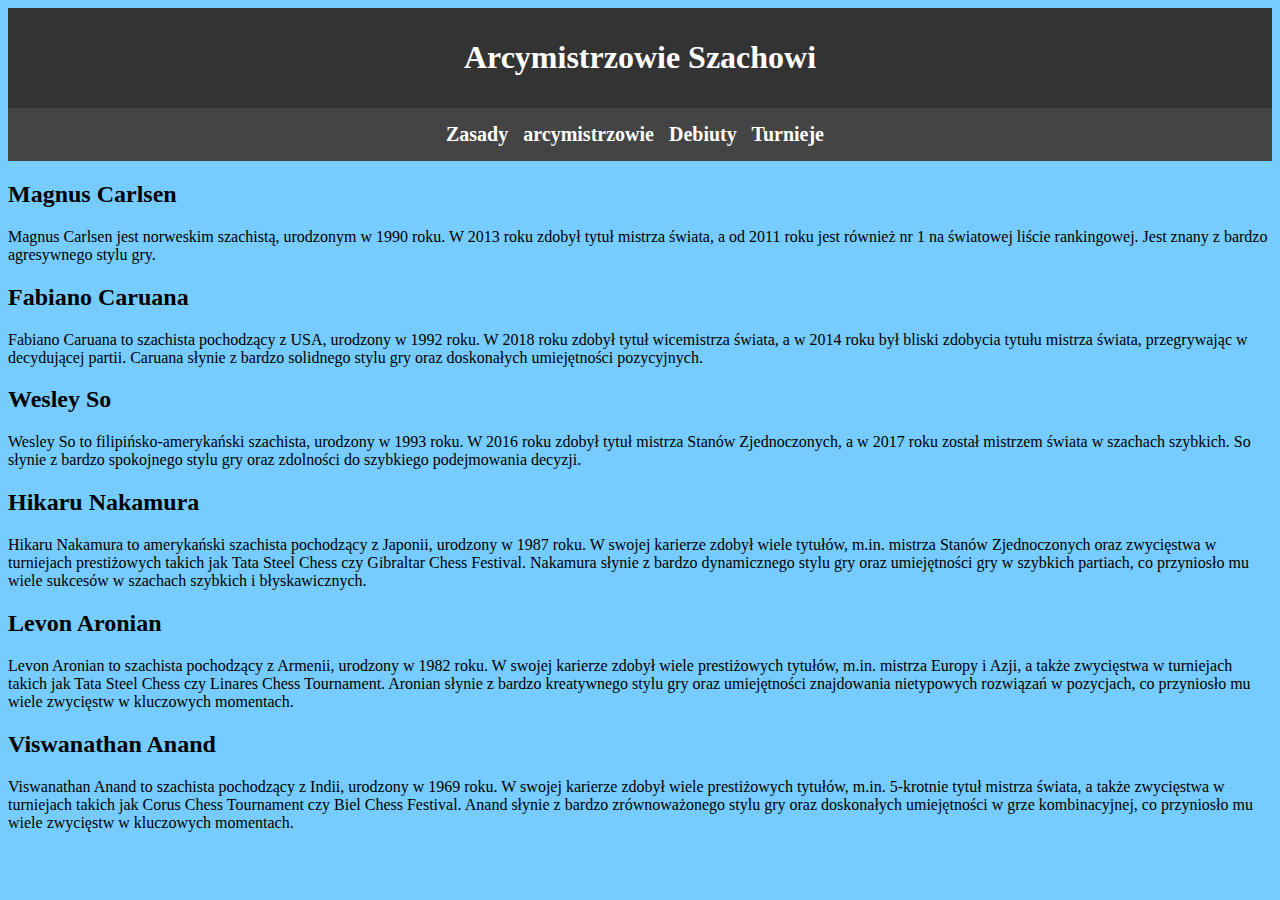
<file: arcymistrzowie.html>
<!DOCTYPE html>
<html>
<head>
	<title>Arcymistrzowie</title>
	<meta charset="UTF-8">
	<link rel="stylesheet" type="text/css" href="style a.css">
</head>
<body>
	<header>
		<h1>Arcymistrzowie Szachowi</h1>
	</header>
	<nav>
		<a style="text-decoration:none" href="zasady.html"><font color="white">Zasady</font></a>&nbsp&nbsp
		<a style="text-decoration:none" href="arcymistrzowie.html"><font color="white">arcymistrzowie</font></a>&nbsp&nbsp  
		<a style="text-decoration:none" href="debiuty.html"><font color="white">Debiuty</font></a>&nbsp&nbsp
        <a style="text-decoration:none" href="turnieje.html"><font color="white">Turnieje</font></a>&nbsp&nbsp
	</nav>
	<main>
			<h2>Magnus Carlsen</h2>
			<p>Magnus Carlsen jest norweskim szachistą, urodzonym w 1990 roku. W 2013 roku zdobył tytuł mistrza świata, a od 2011 roku jest również nr 1 na światowej liście rankingowej. Jest znany z bardzo agresywnego stylu gry.</p>
			<h2>Fabiano Caruana</h2>
			<p>Fabiano Caruana to szachista pochodzący z USA, urodzony w 1992 roku. W 2018 roku zdobył tytuł wicemistrza świata, a w 2014 roku był bliski zdobycia tytułu mistrza świata, przegrywając w decydującej partii. Caruana słynie z bardzo solidnego stylu gry oraz doskonałych umiejętności pozycyjnych.</p>
			<h2>Wesley So</h2>
			<p>Wesley So to filipińsko-amerykański szachista, urodzony w 1993 roku. W 2016 roku zdobył tytuł mistrza Stanów Zjednoczonych, a w 2017 roku został mistrzem świata w szachach szybkich. So słynie z bardzo spokojnego stylu gry oraz zdolności do szybkiego podejmowania decyzji.</p>
            <h2>Hikaru Nakamura</h2>
            <p>Hikaru Nakamura to amerykański szachista pochodzący z Japonii, urodzony w 1987 roku. W swojej karierze zdobył wiele tytułów, m.in. mistrza Stanów Zjednoczonych oraz zwycięstwa w turniejach prestiżowych takich jak Tata Steel Chess czy Gibraltar Chess Festival. Nakamura słynie z bardzo dynamicznego stylu gry oraz umiejętności gry w szybkich partiach, co przyniosło mu wiele sukcesów w szachach szybkich i błyskawicznych.</p>
            <h2>Levon Aronian</h2>
            <p>Levon Aronian to szachista pochodzący z Armenii, urodzony w 1982 roku. W swojej karierze zdobył wiele prestiżowych tytułów, m.in. mistrza Europy i Azji, a także zwycięstwa w turniejach takich jak Tata Steel Chess czy Linares Chess Tournament. Aronian słynie z bardzo kreatywnego stylu gry oraz umiejętności znajdowania nietypowych rozwiązań w pozycjach, co przyniosło mu wiele zwycięstw w kluczowych momentach.</p>
            <h2>Viswanathan Anand</h2>
            <p>Viswanathan Anand to szachista pochodzący z Indii, urodzony w 1969 roku. W swojej karierze zdobył wiele prestiżowych tytułów, m.in. 5-krotnie tytuł mistrza świata, a także zwycięstwa w turniejach takich jak Corus Chess Tournament czy Biel Chess Festival. Anand słynie z bardzo zrównoważonego stylu gry oraz doskonałych umiejętności w grze kombinacyjnej, co przyniosło mu wiele zwycięstw w kluczowych momentach.</p>
        </main>
</body>
</html>
</file>
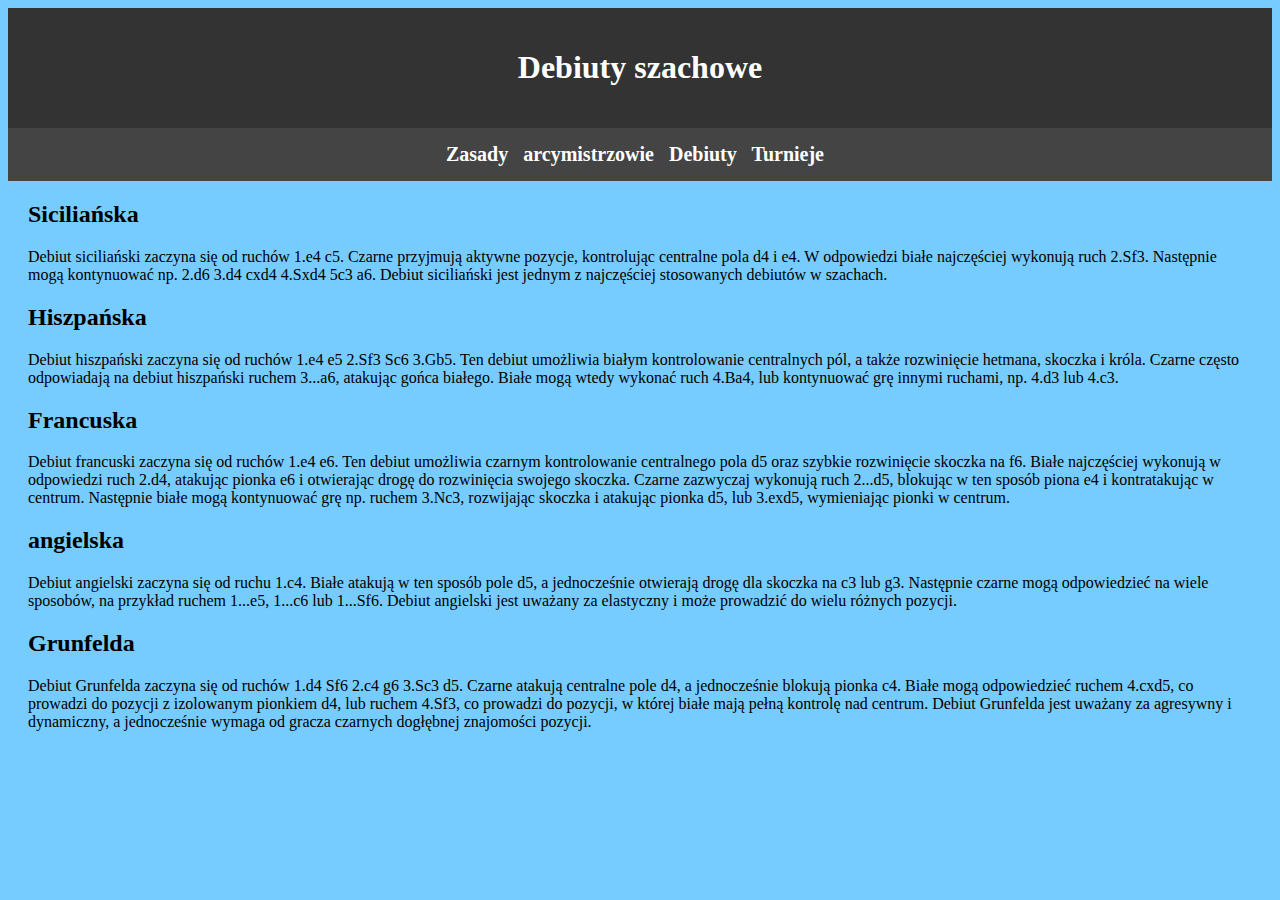
<file: debiuty.html>
<!DOCTYPE html>
<html>
<head>
	<title>Debiuty szachowe</title>
    <link rel="stylesheet" href="style d.css">
</head>
<body>
	<header>
		<h1>Debiuty szachowe</h1>
	</header>
	<nav>
		<a style="text-decoration:none" href="zasady.html"><font color="white">Zasady</font></a>&nbsp&nbsp
		<a style="text-decoration:none" href="arcymistrzowie.html"><font color="white">arcymistrzowie</font></a>&nbsp&nbsp  
		<a style="text-decoration:none" href="debiuty.html"><font color="white">Debiuty</font></a>&nbsp&nbsp
        <a style="text-decoration:none" href="turnieje.html"><font color="white">Turnieje</font></a>&nbsp&nbsp
	</nav>
	<main>
		<h2>Siciliańska</h2>
		<p>Debiut siciliański zaczyna się od ruchów 1.e4 c5. Czarne przyjmują aktywne pozycje, kontrolując centralne pola d4 i e4. W odpowiedzi białe najczęściej wykonują ruch 2.Sf3. Następnie mogą kontynuować np. 2.d6 3.d4 cxd4 4.Sxd4 5c3 a6. Debiut siciliański jest jednym z najczęściej stosowanych debiutów w szachach.</p>
		<h2>Hiszpańska</h2>
		<p>Debiut hiszpański zaczyna się od ruchów 1.e4 e5 2.Sf3 Sc6 3.Gb5. Ten debiut umożliwia białym kontrolowanie centralnych pól, a także rozwinięcie hetmana, skoczka i króla. Czarne często odpowiadają na debiut hiszpański ruchem 3...a6, atakując gońca białego. Białe mogą wtedy wykonać ruch 4.Ba4, lub kontynuować grę innymi ruchami, np. 4.d3 lub 4.c3.</p>
		<h2>Francuska</h2>
		<p>Debiut francuski zaczyna się od ruchów 1.e4 e6. Ten debiut umożliwia czarnym kontrolowanie centralnego pola d5 oraz szybkie rozwinięcie skoczka na f6. Białe najczęściej wykonują w odpowiedzi ruch 2.d4, atakując pionka e6 i otwierając drogę do rozwinięcia swojego skoczka. Czarne zazwyczaj wykonują ruch 2...d5, blokując w ten sposób piona e4 i kontratakując w centrum. Następnie białe mogą kontynuować grę np. ruchem 3.Nc3, rozwijając skoczka i atakując pionka d5, lub 3.exd5, wymieniając pionki w centrum.</p>
		<h2>angielska</h2>
		<p>Debiut angielski zaczyna się od ruchu 1.c4. Białe atakują w ten sposób pole d5, a jednocześnie otwierają drogę dla skoczka na c3 lub g3. Następnie czarne mogą odpowiedzieć na wiele sposobów, na przykład ruchem 1...e5, 1...c6 lub 1...Sf6. Debiut angielski jest uważany za elastyczny i może prowadzić do wielu różnych pozycji.</p>
		<h2>Grunfelda</h2>
		<p>Debiut Grunfelda zaczyna się od ruchów 1.d4 Sf6 2.c4 g6 3.Sc3 d5. Czarne atakują centralne pole d4, a jednocześnie blokują pionka c4. Białe mogą odpowiedzieć ruchem 4.cxd5, co prowadzi do pozycji z izolowanym pionkiem d4, lub ruchem 4.Sf3, co prowadzi do pozycji, w której białe mają pełną kontrolę nad centrum. Debiut Grunfelda jest uważany za agresywny i dynamiczny, a jednocześnie wymaga od gracza czarnych dogłębnej znajomości pozycji.</p>
    </main>
</body>
</html>
</file>
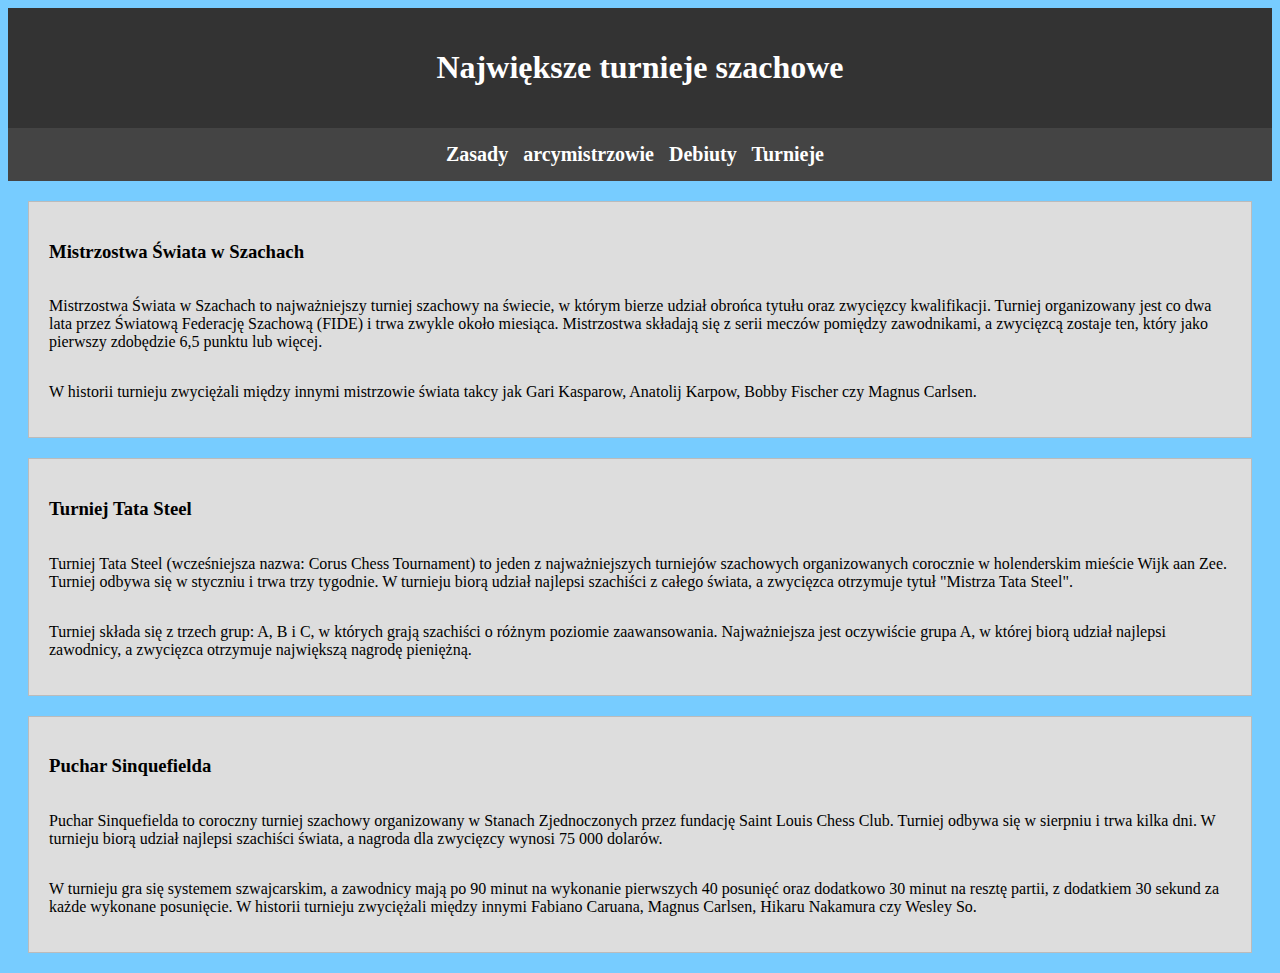
<file: turnieje.html>
<!DOCTYPE html>
<html>
    <head>
        <meta charset="utf-8">
        <title>Turnieje</title>
        <link rel="stylesheet" href="style t.css">
    </head>
    <body>
        <header>
            <h1>Największe turnieje szachowe</h1>
        </header>
        <nav>
		<a style="text-decoration:none" href="zasady.html"><font color="white">Zasady</font></a>&nbsp&nbsp
		<a style="text-decoration:none" href="arcymistrzowie.html"><font color="white">arcymistrzowie</font></a>&nbsp&nbsp  
		<a style="text-decoration:none" href="debiuty.html"><font color="white">Debiuty</font></a>&nbsp&nbsp
        <a style="text-decoration:none" href="turnieje.html"><font color="white">Turnieje</font></a>&nbsp&nbsp
	</nav>
        <section>
            <div class="tournament" id="world-chess-championship">
                <h3>Mistrzostwa Świata w Szachach</h3>
                <p>Mistrzostwa Świata w Szachach to najważniejszy turniej szachowy na świecie, w którym bierze udział obrońca tytułu oraz zwycięzcy kwalifikacji. Turniej organizowany jest co dwa lata przez Światową Federację Szachową (FIDE) i trwa zwykle około miesiąca. Mistrzostwa składają się z serii meczów pomiędzy zawodnikami, a zwycięzcą zostaje ten, który jako pierwszy zdobędzie 6,5 punktu lub więcej.</p>
                <p>W historii turnieju zwyciężali między innymi mistrzowie świata takcy jak Gari Kasparow, Anatolij Karpow, Bobby Fischer czy Magnus Carlsen.</p>
            </div>
            <div class="tournament" id="tata-steel-chess-tournament">
                <h3>Turniej Tata Steel</h3>
                <p>Turniej Tata Steel (wcześniejsza nazwa: Corus Chess Tournament) to jeden z najważniejszych turniejów szachowych organizowanych corocznie w holenderskim mieście Wijk aan Zee. Turniej odbywa się w styczniu i trwa trzy tygodnie. W turnieju biorą udział najlepsi szachiści z całego świata, a zwycięzca otrzymuje tytuł "Mistrza Tata Steel".</p>
                <p>Turniej składa się z trzech grup: A, B i C, w których grają szachiści o różnym poziomie zaawansowania. Najważniejsza jest oczywiście grupa A, w której biorą udział najlepsi zawodnicy, a zwycięzca otrzymuje największą nagrodę pieniężną.</p>
            </div>
            <div class="tournament" id="sinquefield-cup">
                <h3>Puchar Sinquefielda</h3>
                <p>Puchar Sinquefielda to coroczny turniej szachowy organizowany w Stanach Zjednoczonych przez fundację Saint Louis Chess Club. Turniej odbywa się w sierpniu i trwa kilka dni. W turnieju biorą udział najlepsi szachiści świata, a nagroda dla zwycięzcy wynosi 75 000 dolarów.</p>
                <p>W turnieju gra się systemem szwajcarskim, a zawodnicy mają po 90 minut na wykonanie pierwszych 40 posunięć oraz dodatkowo 30 minut na resztę partii, z dodatkiem 30 sekund za każde wykonane posunięcie. W historii turnieju zwyciężali między innymi Fabiano Caruana, Magnus Carlsen, Hikaru Nakamura czy Wesley So.</p>
            </div>
        </section>       
    </body>
</html>
</file>
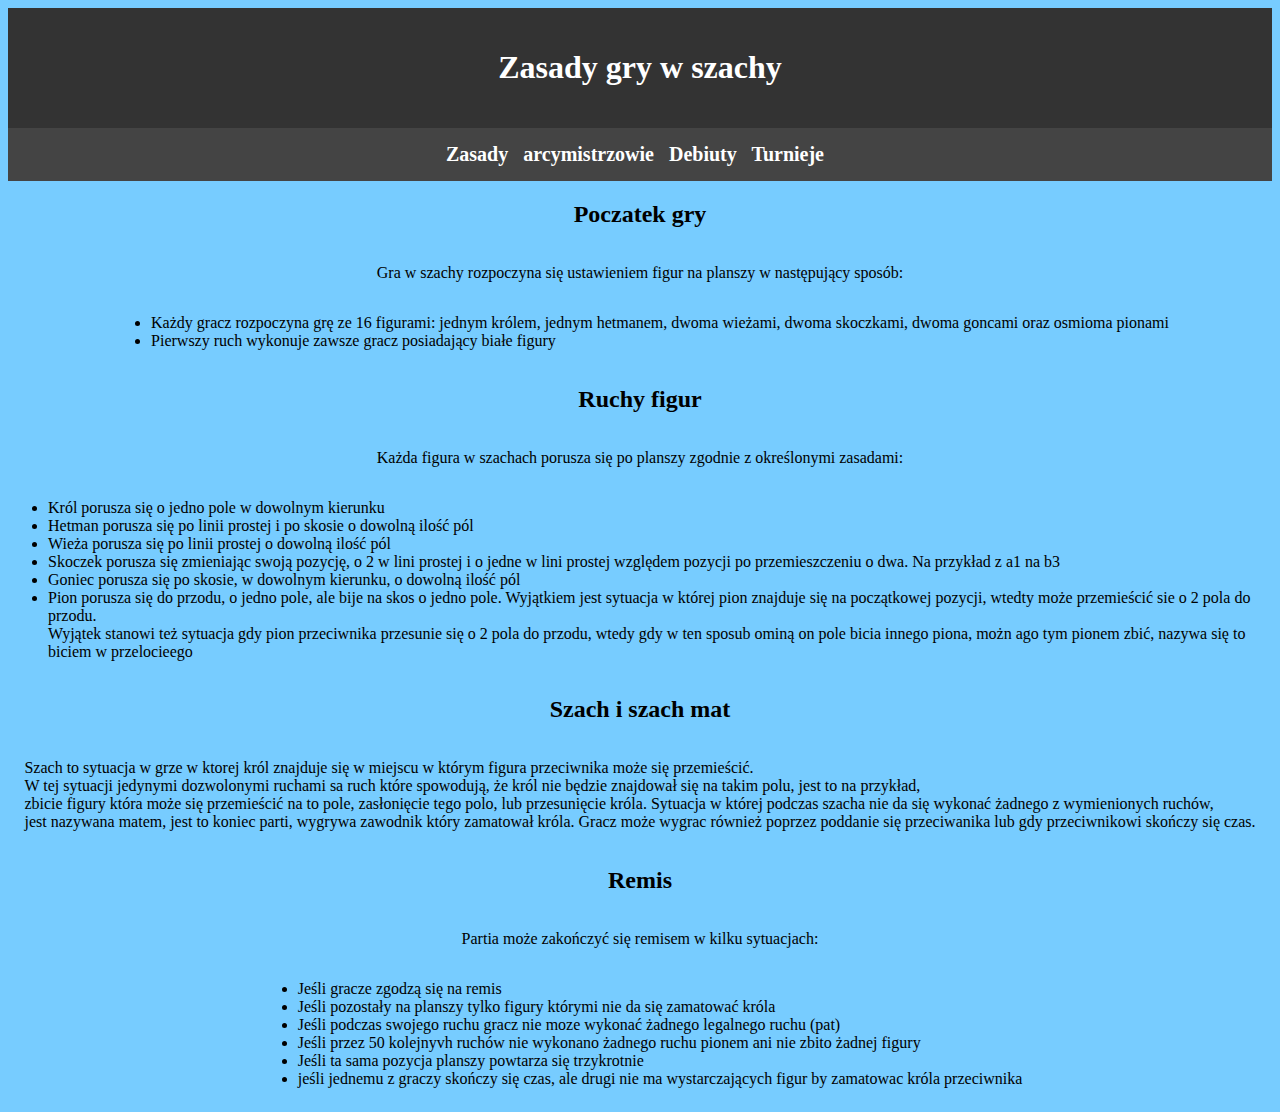
<file: zasady.html>
<!DOCTYPE html>
<html>
  <head>
    <meta charset="UTF-8">
    <title>Zasady gry w szachy</title>
      <link rel="stylesheet" href="style z.css">
    </style>
  </head>
  <body>
    <header>
      <h1>Zasady gry w szachy</h1>
    </header>
    <nav>
		<a style="text-decoration:none" href="zasady.html"><font color="white">Zasady</font></a>&nbsp&nbsp
		<a style="text-decoration:none" href="arcymistrzowie.html"><font color="white">arcymistrzowie</font></a>&nbsp&nbsp  
		<a style="text-decoration:none" href="debiuty.html"><font color="white">Debiuty</font></a>&nbsp&nbsp
        <a style="text-decoration:none" href="turnieje.html"><font color="white">Turnieje</font></a>&nbsp&nbsp
	</nav>
    <section>
      <h2>Poczatek gry</h2>
      <p>Gra w szachy rozpoczyna się ustawieniem figur na planszy w następujący sposób:</p>
      <ul>
        <li>Każdy gracz rozpoczyna grę ze 16 figurami: jednym królem, jednym hetmanem, dwoma wieżami, dwoma skoczkami, dwoma goncami oraz osmioma pionami</li>
        <li>Pierwszy ruch wykonuje zawsze gracz posiadający białe figury</li>
      </ul>
      <h2>Ruchy figur</h2>
      <p>Każda figura w szachach porusza się po planszy zgodnie z określonymi zasadami:</p>
      <ul>
        <li>Król porusza się o jedno pole w dowolnym kierunku</li>
        <li>Hetman porusza się po linii prostej i po skosie o dowolną ilość pól</li>
        <li>Wieża porusza się po linii prostej o dowolną ilość pól</li>
        <li>Skoczek porusza się zmieniając swoją pozycję, o 2 w lini prostej i o jedne w lini prostej względem pozycji po przemieszczeniu o dwa. Na przykład z a1 na b3</li>
        <li>Goniec porusza się po skosie, w dowolnym kierunku, o dowolną ilość pól</li>
        <li>Pion porusza się do przodu, o jedno pole, ale bije na skos o jedno pole. Wyjątkiem jest sytuacja w której pion znajduje się na początkowej pozycji, wtedty może przemieścić sie o 2 pola do przodu.<br/> Wyjątek stanowi też sytuacja gdy pion przeciwnika przesunie się o 2 pola do przodu, wtedy gdy w ten sposub ominą on pole bicia innego piona, możn ago tym pionem zbić, nazywa się to biciem w przelocieego</li>
    </ul>
      <h2>Szach i szach mat</h2>
            <p>Szach to sytuacja w grze w ktorej król znajduje się w miejscu w którym figura przeciwnika może się przemieścić.<br/> W tej sytuacji jedynymi dozwolonymi ruchami sa ruch które spowodują, że król nie będzie znajdował się na takim polu, jest to na przykład,<br/> zbicie figury która może się przemieścić na to pole, zasłonięcie tego polo, lub przesunięcie króla. Sytuacja w której podczas szacha nie da się wykonać żadnego z wymienionych ruchów,<br/> jest nazywana matem, jest to koniec parti, wygrywa zawodnik który zamatował króla. Gracz może wygrac również poprzez poddanie się przeciwanika lub gdy przeciwnikowi skończy się czas.</p>
          
            <h2>Remis</h2>
            <p>Partia może zakończyć się remisem w kilku sytuacjach:</p>
            <ul>
              <li>Jeśli gracze zgodzą się na remis</li>
              <li>Jeśli pozostały na planszy tylko figury którymi nie da się zamatować króla</li>
              <li>Jeśli podczas swojego ruchu gracz nie moze wykonać żadnego legalnego ruchu (pat)</li>
              <li>Jeśli przez 50 kolejnyvh ruchów nie wykonano żadnego ruchu pionem ani nie zbito żadnej figury</li>
              <li>Jeśli ta sama pozycja planszy powtarza się trzykrotnie</li>
              <li>jeśli jednemu z graczy skończy się czas, ale drugi nie ma wystarczających figur by zamatowac króla przeciwnika</li>
            </ul>
          </section>
        </body>
    </html>
</file>
<file: style a.css>
body {
    background-color: #77ccff;
    }  
header {
    background-color: #333;
    color: #fff;
    text-align: center;
    padding: 10px;
    }
nav {
    background-color: #444;
    color: white;
    text-decoration: none;
    font-weight: bold;
    font-size: 20px;
    padding: 15px;
    text-align: center;
}
nav a:hover {
    background-color: #666;
    padding: 7px;
}
</file>
<file: style d.css>
body{
    background-color: #77ccff;
}
header {
    background-color: #333;
    color: #fff;
    padding: 20px;
    text-align: center;
}
main {
    margin: 20px;
}
nav {
    background-color: #444;
    color: white;
    text-decoration: none;
    font-weight: bold;
    font-size: 20px;
    padding: 15px;
    text-align: center;
}
nav a:hover {
    background-color: #666;
    padding: 7px;
}
</file>
<file: style t.css>
body {
    background-color: #77ccff;
  }
  header {
    background-color: #333;
    color: #fff;
    padding: 20px;
    text-align: center;
  }
  .tournament {
    background-color: #ddd;
    border: 1px solid #bbb;
    margin: 20px;
    padding: 20px;
    display: flex;
    flex-direction: column;
  }
nav {
    background-color: #444;
    color: white;
    text-decoration: none;
    font-weight: bold;
    font-size: 20px;
    padding: 15px;
    text-align: center;
}
nav a:hover {
    background-color: #666;
    padding: 7px;
}
</file>
<file: style z.css>
body{
    background-color: #77ccff;
}
header {
    background-color: #333;
    color: #fff;
    padding: 20px;
    text-align: center;
  }
  section {
    display: flex;
    flex-direction: column;
    align-items: center;
  }
nav {
    background-color: #444;
    color: white;
    text-decoration: none;
    font-weight: bold;
    font-size: 20px;
    padding: 15px;
    text-align: center;
}
nav a:hover {
    background-color: #666;
    padding: 7px;
}
</file>
